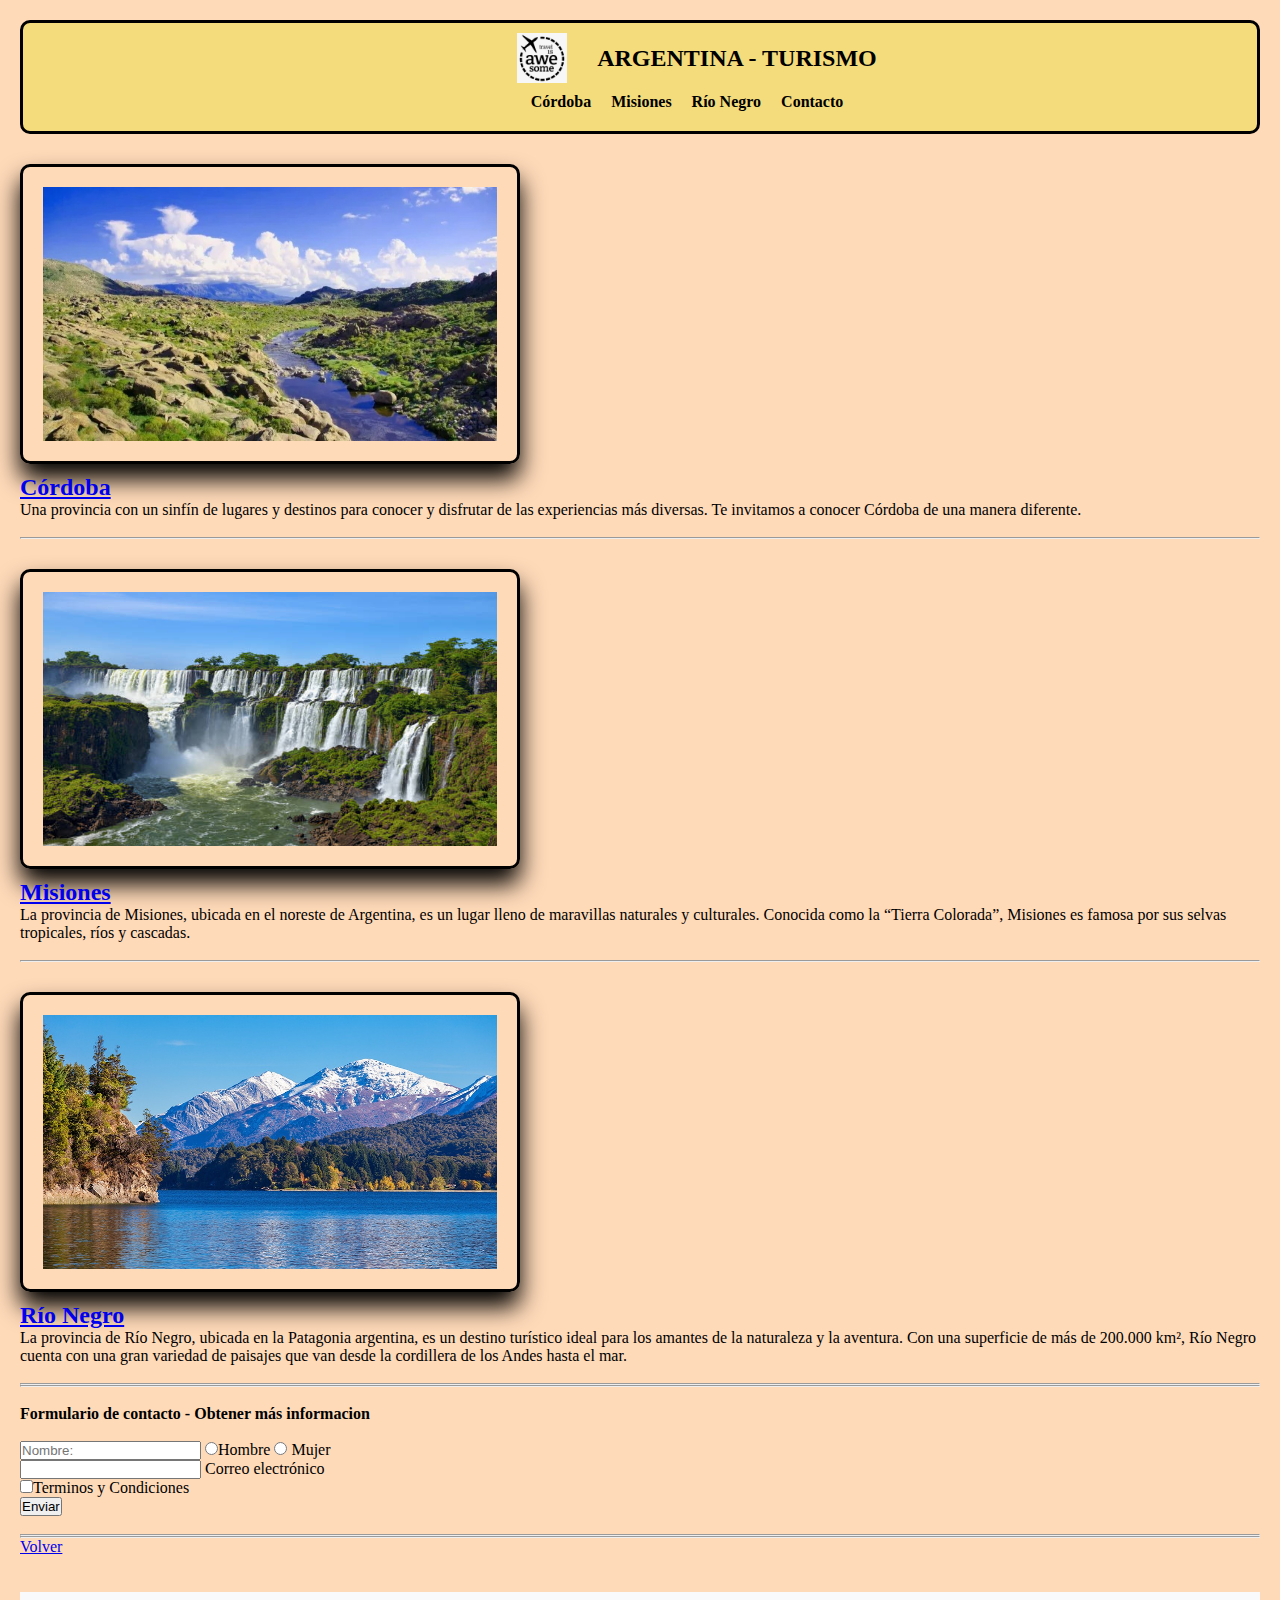
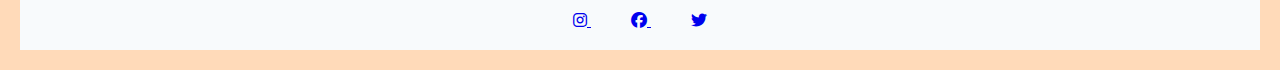
<file: index.html>
<!DOCTYPE html>
<html lang="en">

<head>
    <meta charset="UTF-8">
    <meta name="viewport" content="width=device-width, initial-scale=1.0">
    <title>CONOCIENDO ARGENTINA</title>
    <link rel="stylesheet" href="./Estilosindex.css">
</head>
<p id="volver"></p>
<body>
    <main id="main-content">
        <header>
            <div class="logo">

                <img src="IMG/logoindex.jpeg" alt="">
                <h2 class="titulo">ARGENTINA - TURISMO</h2>
            </div>

            <nav>
                <ul>
                    <li><a href="./paginaCordoba.html">Córdoba</a></li>
                    <li><a href="./paginaMisiones.html">Misiones</a></li>
                    <li><a href="./paginaBariloche.html">Río Negro</a></li>
                    <li><a href="#contacto">Contacto </a></li>
                </ul>
            </nav>
        </header>
        
        <div class="fotos">
            <div id="Cordoba">
                <img src="IMG/cordobaindex.jpeg" alt="" class="img">
                <H2><a href="./paginaCordoba.html">Córdoba</a></H2>
                <p>Una provincia con un sinfín de lugares y destinos para conocer y disfrutar de las experiencias más diversas. Te invitamos a conocer Córdoba de una manera diferente.
                    
                </p>
                <br>
            
<hr>
            </div>
            <div id="Misiones">
                <img src="IMG/misionesindex.jpeg" alt="" class="img">
                <h2><a href="./paginaMisiones.html">Misiones</a></h2>
                <p>La provincia de Misiones, ubicada en el noreste de Argentina, es un lugar lleno de maravillas naturales y culturales. Conocida como la “Tierra Colorada”, Misiones es famosa por sus selvas tropicales, ríos y cascadas.</p>
                <br>
            
<hr>
            </div>
            <div id="Rio Negro">
                <img src="IMG/barilocheindex.jpeg" alt="" class="img">
                <h2><a href="./paginaBariloche.html">Río Negro</a></h2>
                <p>La provincia de Río Negro, ubicada en la Patagonia argentina, es un destino turístico ideal para los amantes de la naturaleza y la aventura. Con una superficie de más de 200.000 km², Río Negro cuenta con una gran variedad de paisajes que van desde la cordillera de los Andes hasta el mar.</p>
            </div>
            <br>
            <hr>
            <hr>
            <p>
                <br>
                
                <h4>Formulario de contacto - Obtener más informacion</h4>
                <p id="contacto"></p>
                </p>
                <br>
               
                    <form action="receptor.php" name="formulario" method="get">
                        <input type="text" name="nombre"  id="nombre" maxlength="30" placeholder="Nombre:" required>
            
                        <input type="radio" name="sexo" id="hombre" value="Hombre" required>Hombre
                        <input type="radio" name="sexo" id="mujer" value="Mujer" required> Mujer
                        <br>
            
            
                        <input type="email" name="correo" required>
                        Correo electrónico
                        <br>
                        <input type="checkbox" name="terminos" id="terminos" required>Terminos y Condiciones
                        <br>
                        <input type="submit" id="btn" value="Enviar">
            
                    </form>
                
                <script>
                    (function () {
                        var formulario = forms
                    }())
            
                </script>
                <br>
                <hr><hr>
                <a href="#volver">Volver</a>
                <br>
                <br>
                
        </div>
        
        <br>
        <hr</hr>
        <footer>
            <div class="redes">
            <a href="https://www.instagram.com/">
                <i class="fab fa-instagram"></i>
              </a>
              <a href="https://www.facebook.com/">
                  <i class="fab fa-facebook"></i>
                </a>
                <a href="https://twitter.com/">
                    <i class="fab fa-twitter"></i>
                  </a>
            </div>
            
        </footer>
    </main>

</body>

</html>
</file>
<file: Estilosindex.css>
@import url('https://cdnjs.cloudflare.com/ajax/libs/font-awesome/6.4.2/css/all.min.css');


* {
    margin: 0;
    padding: 0;
    box-sizing: border-box;

}


html {
    font-size: 16px;
   
    scroll-behavior: smooth;


}
main{
    background-color: peachpuff;
    padding-bottom: 50px;
    padding :20px;
}
    header{
        display:flex;
        padding:10px;
        width: 100%;
        align-items: center;
        border: solid 3px black;
        border-radius: 10px;
        background-color:rgba(235, 219, 77, 0.562);
        
        padding-left: 10%;
        box-sizing: border-box;
        overflow:hidden;
        justify-content: space-between;
       }
       .logo{
        display:flex;
        align-items: center;
        text-align: center;
        
       }
       .logo>img{
        height:50px;
        margin-right: 30px;
    
        align-items: center;
       }

       nav ul {
               display: flex;
               list-style: none;
               margin:0;
               padding: 10px;
               justify-content: right;
             }
        nav li{
              justify-content: left;
                margin-right: 10px;
              }
        nav a {
            text-decoration: none;
            color:black;
            font-weight: 600;
            padding-right: 10px;
        }
        nav a:hover{
            color:white;
        }
.fotos img{
    display: flex;
    text-align: justify;
    padding: 20px;
    border-radius: 10px;
    border: solid;
    margin-bottom: 10px;
    overflow: hidden;
    box-shadow: 0px 15px 25px rgba(0, 0, 0, 50);
    margin-top: 30px;
    margin-right: 10px;
    flex-direction: column;
    justify-content: space-around;
    align-items: center;
    width: 500px;
    height: 300px;
    
}

.flex-container{
    display:flex;
    flex-direction:row;
    flex-wrap:wrap;
    
}
    .flex-item{
        padding:2%;
        margin-bottom: 3px;
        width:50%;
        
        
    }  
    footer{
        background-color: rgb(248, 250, 252);
        
    }
    .redes{
        padding: 20px;
        text-align: center;

    }
    .redes>a{
        padding:20px;
    }

    @media (max-width:2000px){
        header{
            flex-direction: column;
            justify-content: center;
        }
    }
</file>
